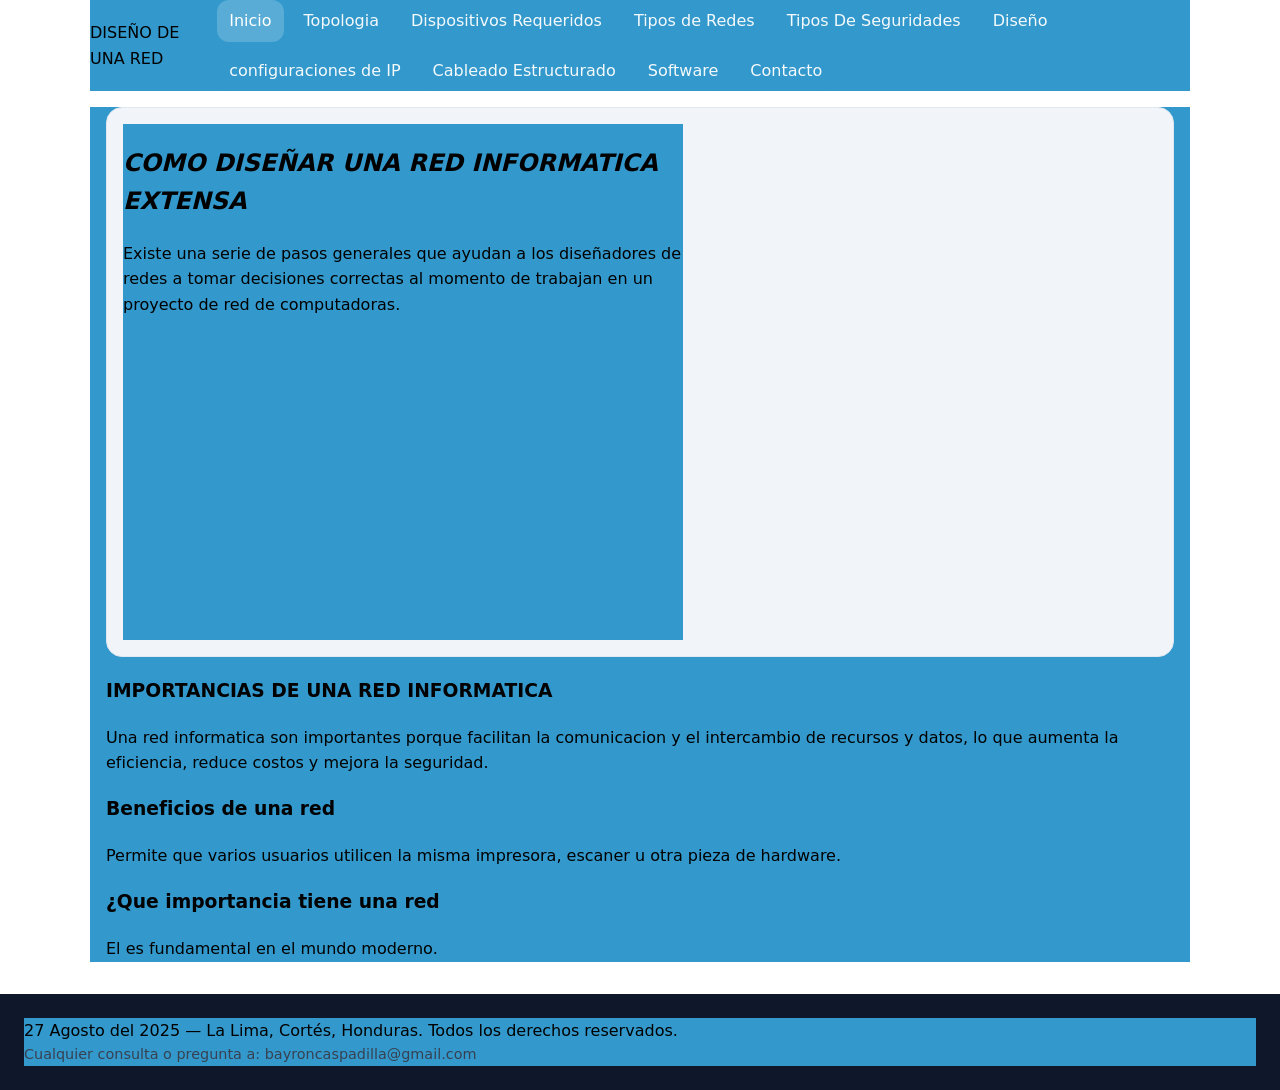
<file: index.html>
<!doctype html>
<html lang="es">
<head>
<meta charset="utf-8"/>
<meta name="viewport" content="width=device-width, initial-scale=1"/>
<title>DISEÑO DE UNA RED</title>
<link rel="stylesheet" href="css/style.css"/>
<script defer src="js/script.js"></script>
</head>
<body>
  <nav>DISEÑO DE UNA RED
    <div class="menu">
      <a href="index.html">Inicio</a>
<a href="tipologia.html">Topologia</a>
<a href="dispositivos.html">Dispositivos Requeridos</a>
<a href="tipos_red.html">Tipos de Redes</a>
<a href="seguridad.html"> Tipos De Seguridades</a>
<a href="diseños.html">Diseño</a>
<a href="ip_config.html">configuraciones de IP</a>
<a href="cableado.html">Cableado Estructurado</a>
<a href="software.html">Software</a>
<a href="contacto.html">Contacto</a>
    </div>
  </nav>
</header>
<main>

<section class="hero">
  <div>
    <h1><em>COMO DISEÑAR UNA RED INFORMATICA EXTENSA</em></h1>
Existe una serie de pasos generales que ayudan a los diseñadores de redes a tomar decisiones correctas al momento de trabajan en un proyecto de red de computadoras.
<br>
<iframe width="560" height="315" src="https://www.youtube.com/embed/d0IC0dKjAaw?si=yEaOA4T06wjELvW-" title="YouTube video player" frameborder="0" allow="accelerometer; autoplay; clipboard-write; encrypted-media; gyroscope; picture-in-picture; web-share" referrerpolicy="strict-origin-when-cross-origin" allowfullscreen></iframe>
  </div>
 
</section>
   
    <h3>IMPORTANCIAS DE UNA RED INFORMATICA</h3>
    <p>Una red informatica son importantes porque facilitan la comunicacion y el intercambio de recursos y datos, lo que aumenta la eficiencia, reduce costos y mejora la seguridad.</p>
 
    <h3>Beneficios de una red</h3>
    <p>Permite que varios usuarios utilicen la misma impresora, escaner u otra pieza de hardware.</p>
 
    <h3>¿Que importancia tiene una red</h3>
    <p>El es fundamental en el mundo moderno.</p>
  </div>
</div>

</main>
<footer>
  <div> 27 Agosto del 2025 — La Lima, Cortés, Honduras. Todos los derechos reservados.</div>
  <div class="small">Cualquier consulta o pregunta a: bayroncaspadilla@gmail.com</div>
</footer>
</body>
</html>
</file>
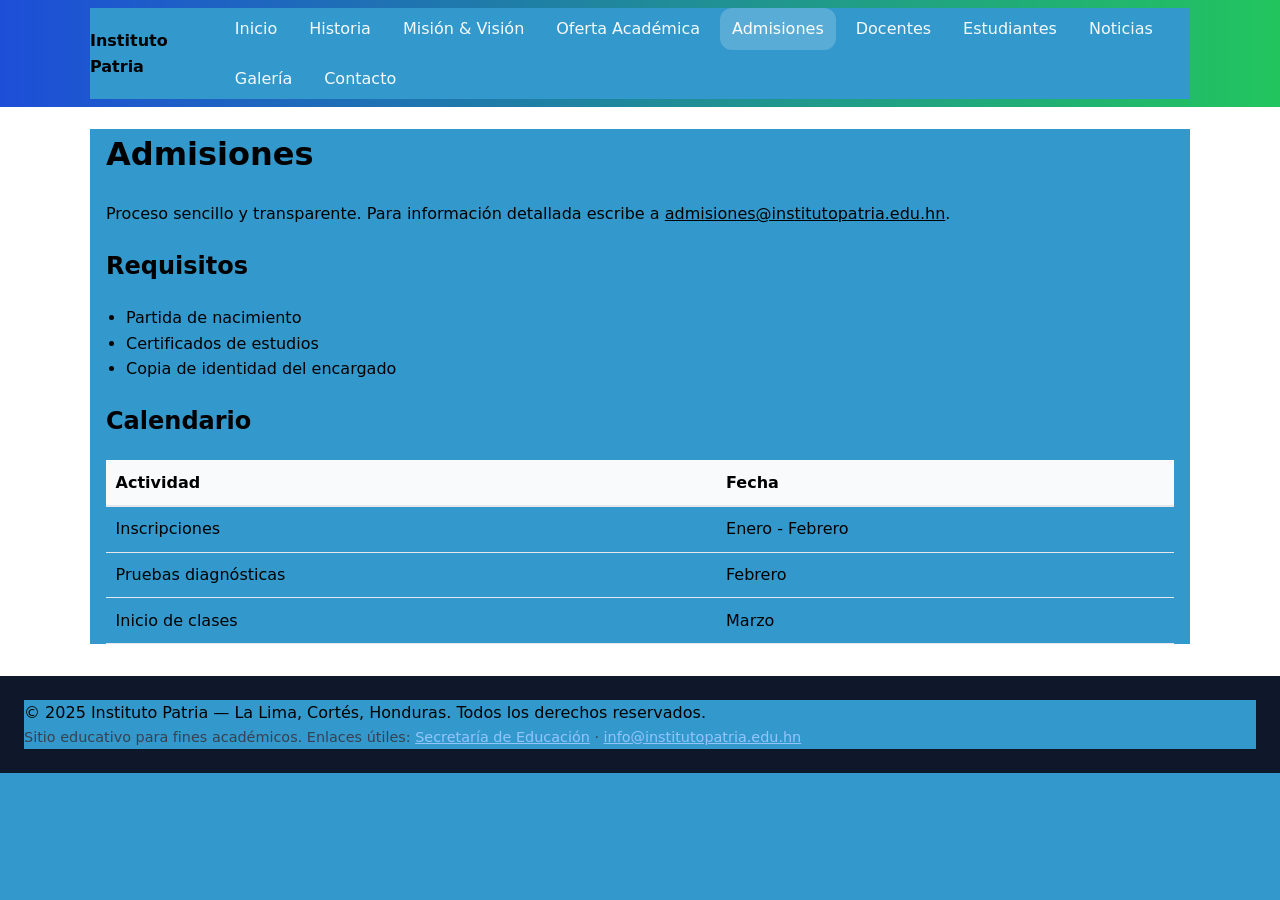
<file: admisiones.html>
<!doctype html>
<html lang="es">
<head>
<meta charset="utf-8"/>
<meta name="viewport" content="width=device-width, initial-scale=1"/>
<title>Admisiones | Instituto Patria - La Lima, Cortés</title>
<link rel="stylesheet" href="css/style.css"/>
<script defer src="js/script.js"></script>
</head>
<body>
<header>
  <nav>
    <a class="logo" href="index.html"><span>Instituto Patria</span>
    </a>
    <div class="menu">
      <a href="index.html">Inicio</a>
<a href="historia.html">Historia</a>
<a href="mision-vision.html">Misión & Visión</a>
<a href="oferta-academica.html">Oferta Académica</a>
<a href="admisiones.html">Admisiones</a>
<a href="docentes.html">Docentes</a>
<a href="estudiantes.html">Estudiantes</a>
<a href="noticias.html">Noticias</a>
<a href="galeria.html">Galería</a>
<a href="contacto.html">Contacto</a>
    </div>
  </nav>
</header>
<main>

<h1>Admisiones</h1>
<p>Proceso sencillo y transparente. Para información detallada escribe a <a href="mailto:admisiones@institutopatria.edu.hn">admisiones@institutopatria.edu.hn</a>.</p>
<h2>Requisitos</h2>
<ul>
  <li>Partida de nacimiento</li>
  <li>Certificados de estudios</li>
  <li>Copia de identidad del encargado</li>
</ul>
<h2>Calendario</h2>
<table>
  <thead><tr><th>Actividad</th><th>Fecha</th></tr></thead>
  <tbody>
    <tr><td>Inscripciones</td><td>Enero - Febrero</td></tr>
    <tr><td>Pruebas diagnósticas</td><td>Febrero</td></tr>
    <tr><td>Inicio de clases</td><td>Marzo</td></tr>
  </tbody>
</table>

</main>
<footer>
  <div>© 2025 Instituto Patria — La Lima, Cortés, Honduras. Todos los derechos reservados.</div>
  <div class="small">Sitio educativo para fines académicos. Enlaces útiles:
    <a href="https://www.se.gob.hn/" target="_blank" rel="noopener">Secretaría de Educación</a> ·
    <a href="mailto:info@institutopatria.edu.hn">info@institutopatria.edu.hn</a>
  </div>
</footer>
</body>
</html>
</file>
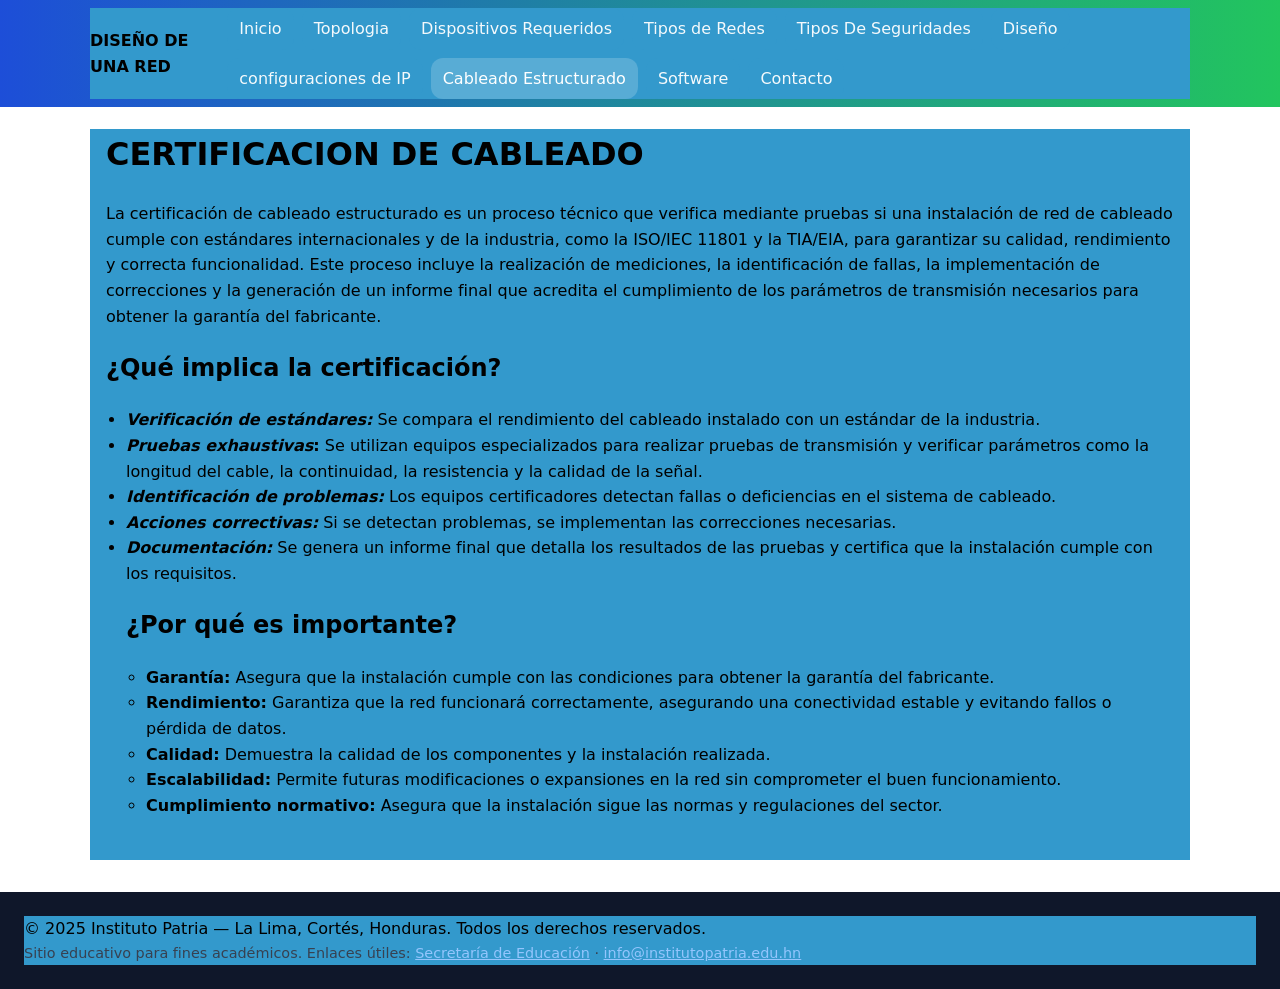
<file: cableado.html>
<!doctype html>
<html lang="es">
<head>
<meta charset="utf-8"/>
<meta name="viewport" content="width=device-width, initial-scale=1"/>
<title>DISEÑO DE UNA RED<</title>
<link rel="stylesheet" href="css/style.css"/>
<script defer src="js/script.js"></script>
</head>
<body>
<header>
  <nav>
    <a class="logo" href="index.html"><span>DISEÑO DE UNA RED</span>
    </a>
    <div class="menu">
      <a href="index.html">Inicio</a>
<a href="tipologia.html">Topologia</a>
<a href="dispositivos.html">Dispositivos Requeridos</a>
<a href="tipos_red.html">Tipos de Redes</a>
<a href="seguridad.html"> Tipos De Seguridades</a>
<a href="diseños.html">Diseño</a>
<a href="ip_config.html">configuraciones de IP</a>
<a href="cableado.html">Cableado Estructurado</a>
<a href="software.html">Software</a>
<a href="contacto.html">Contacto</a>
    </div>
  </nav>
</header>
<main>

<h1>CERTIFICACION DE CABLEADO</h1>
<p><span data-huuid="3592991498067961576">La certificación de cableado estructurado es un proceso técnico que verifica mediante pruebas si una instalación de red de cableado cumple con estándares internacionales y de la industria, como la ISO/IEC 11801 y la TIA/EIA, para garantizar su calidad, rendimiento y correcta funcionalidad. </span><span data-huuid="3592991498067960641">Este proceso incluye la realización de mediciones, la identificación de fallas, la implementación de correcciones y la generación de un informe final que acredita el cumplimiento de los parámetros de transmisión necesarios para obtener la garantía del fabricante.<span jscontroller="JHnpme" data-cid="47118d74-9d30-4c92-bf14-56d8d34e85c5" jsaction="rcuQ6b:npT2md"> </span></span></p>

<h2>¿Qué implica la certificación?</h2>
  <ul>
  <li><strong><em>Verificación de estándares:</em></strong> Se compara el rendimiento del cableado instalado con un estándar de la industria.<span jscontroller="JHnpme" data-cid="9527e6fd-544a-4a15-ba03-10b372252e98" jsaction="rcuQ6b:npT2md"> </span></li>
  <li><strong><em>Pruebas exhaustivas</em>:</strong> Se utilizan equipos especializados para realizar pruebas de transmisión y verificar parámetros como la longitud del cable, la continuidad, la resistencia y la calidad de la señal.<span jscontroller="JHnpme" data-cid="c9b455cf-1d11-4a52-883e-d9257c412b8f" jsaction="rcuQ6b:npT2md"> </span></li>
  <li><strong><em>Identificación de problemas:</em></strong> Los equipos certificadores detectan fallas o deficiencias en el sistema de cableado.<span jscontroller="JHnpme" data-cid="1d8dff16-a249-4eb4-8e76-a1158d9596d3" jsaction="rcuQ6b:npT2md"> </span></li>
  <li><strong><em>Acciones correctivas:</em></strong> Si se detectan problemas, se implementan las correcciones necesarias.<span jscontroller="JHnpme" data-cid="48bc9f66-6f93-4d5d-9031-fc4b5f68849c" jsaction="rcuQ6b:npT2md"> </span></li>
  <li><strong><em>Documentación:</em></strong> Se genera un informe final que detalla los resultados de las pruebas y certifica que la instalación cumple con los requisitos.<span jscontroller="JHnpme" data-cid="f3b9809f-24e4-4389-8dee-0fb29c755fc1" jsaction="rcuQ6b:npT2md"> </span></li>
</article>

  <h2>¿Por qué es importante?</h2>
  <ul jscontroller="M2ABbc" jsaction="jZtoLb:SaHfyb" data-hveid="CEUQAQ" data-ved="2ahUKEwjI5PW607CPAxXVRjABHcUYBc0Qm_YKegQIRRAB">
    <li><span data-huuid="16632785239388491331"><strong>Garantía:</strong> </span><span data-huuid="16632785239388490352">Asegura que la instalación cumple con las condiciones para obtener la garantía del fabricante. </span>
      <div data-cid="552448ed-969f-48f2-b325-375560a68c82" data-uuids="16632785239388491331,16632785239388490352">
        <div jsname="HtgYJd" jsaction="KjsqPd" aria-label="Ver vínculos relacionados" role="button" tabindex="0" data-hveid="CD4QAQ" data-ved="2ahUKEwjI5PW607CPAxXVRjABHcUYBc0Q3fYKegQIPhAB">
          <div>
            <div> </div>
          </div>
        </div>
      </div>
    </li>
    <li><span data-huuid="16632785239388488394"><strong>Rendimiento:</strong> </span><span data-huuid="16632785239388491511">Garantiza que la red funcionará correctamente, asegurando una conectividad estable y evitando fallos o pérdida de datos. </span>
      <div data-cid="6a1e6d72-5694-4eaa-a8ca-486b280cbcd8" data-uuids="16632785239388488394,16632785239388491511">
        <div jsname="HtgYJd" jsaction="KjsqPd" aria-label="Ver vínculos relacionados" role="button" tabindex="0" data-hveid="CD8QAQ" data-ved="2ahUKEwjI5PW607CPAxXVRjABHcUYBc0Q3fYKegQIPxAB">
          <div>
            <div> </div>
          </div>
        </div>
      </div>
    </li>
    <li><span data-huuid="16632785239388489553"><strong>Calidad:</strong> </span><span data-huuid="16632785239388488574">Demuestra la calidad de los componentes y la instalación realizada. </span>
      <div data-cid="b1c7e4a8-9491-4f74-983f-708d4efacfb7" data-uuids="16632785239388489553,16632785239388488574">
        <div jsname="HtgYJd" jsaction="KjsqPd" aria-label="Ver vínculos relacionados" role="button" tabindex="0" data-hveid="CDQQAQ" data-ved="2ahUKEwjI5PW607CPAxXVRjABHcUYBc0Q3fYKegQINBAB">
          <div>
            <div> </div>
          </div>
        </div>
      </div>
    </li>
    <li><span data-huuid="16632785239388490712"><strong>Escalabilidad:</strong> </span><span data-huuid="16632785239388489733">Permite futuras modificaciones o expansiones en la red sin comprometer el buen funcionamiento. </span>
      <div data-cid="daf7a87f-3eb0-4863-9806-cbe3e754e126" data-uuids="16632785239388490712,16632785239388489733">
        <div jsname="HtgYJd" jsaction="KjsqPd" aria-label="Ver vínculos relacionados" role="button" tabindex="0" data-hveid="CEEQAQ" data-ved="2ahUKEwjI5PW607CPAxXVRjABHcUYBc0Q3fYKegQIQRAB">
          <div>
            <div> </div>
          </div>
        </div>
      </div>
    </li>
    <li><span data-huuid="16632785239388487775"><strong>Cumplimiento normativo:</strong> </span><span data-huuid="16632785239388490892">Asegura que la instalación sigue las normas y regulaciones del sector.<span jscontroller="JHnpme" data-cid="386fadd6-70df-4f54-93e5-a697fe124b50" jsaction="rcuQ6b:npT2md"> </span></span></li>
  </ul>
  <p>&nbsp;</p>
</article>

</main>
<footer>
  <div>© 2025 Instituto Patria — La Lima, Cortés, Honduras. Todos los derechos reservados.</div>
  <div class="small">Sitio educativo para fines académicos. Enlaces útiles:
    <a href="https://www.se.gob.hn/" target="_blank" rel="noopener">Secretaría de Educación</a> ·
    <a href="mailto:info@institutopatria.edu.hn">info@institutopatria.edu.hn</a>
  </div>
</footer>
</body>
</html>
</file>
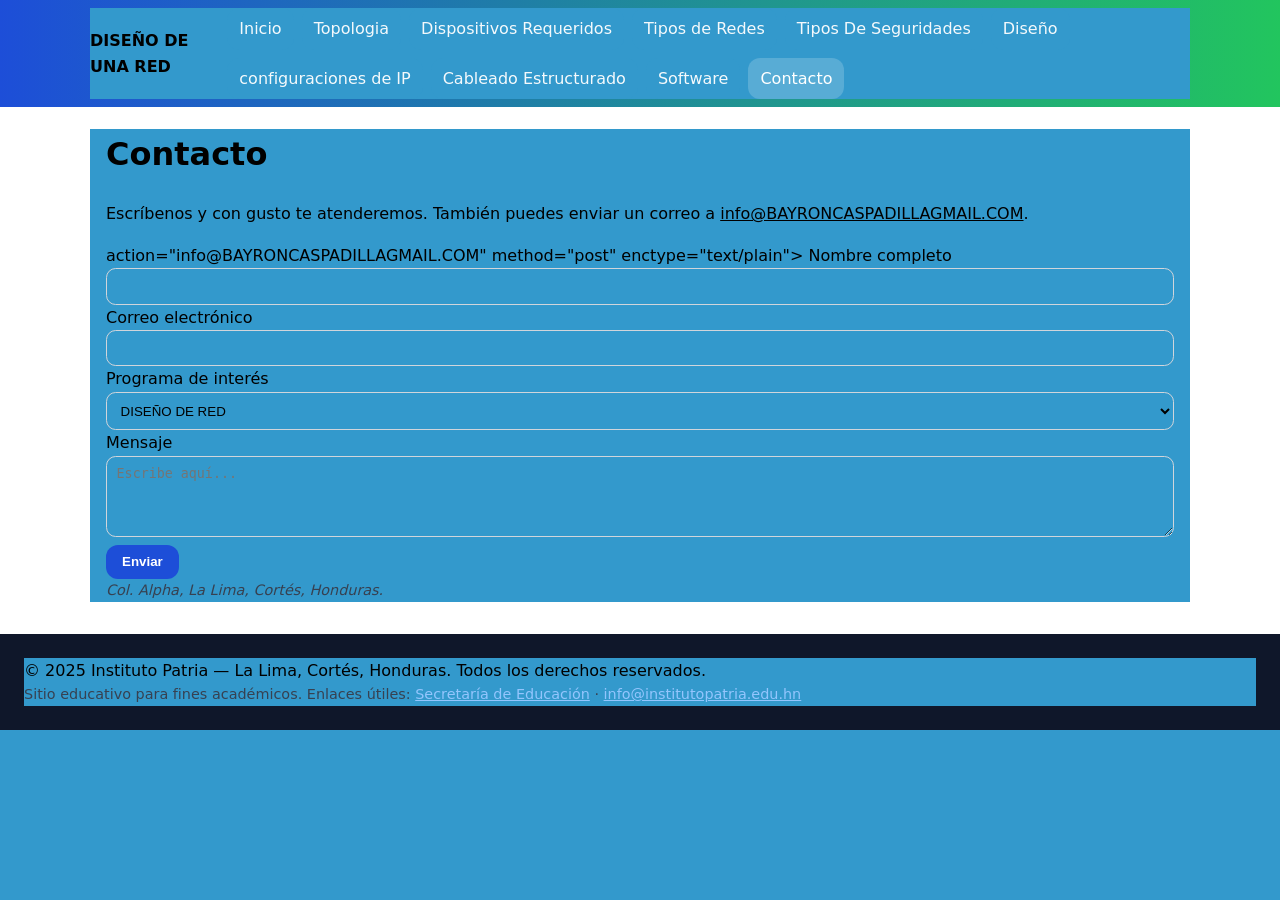
<file: contacto.html>
<!doctype html>
<html lang="es">
<head>
<meta charset="utf-8"/>
<meta name="viewport" content="width=device-width, initial-scale=1"/>
<title>DISEÑO DE UNA RED</title>
<link rel="stylesheet" href="css/style.css"/>
<script defer src="js/script.js"></script>
</head>
<body>
<header>
  <nav>
    <a class="logo" href="index.html"><span>DISEÑO DE UNA RED</span>
    </a>
    <div class="menu">
       <a href="index.html">Inicio</a>
<a href="tipologia.html">Topologia</a>
<a href="dispositivos.html">Dispositivos Requeridos</a>
<a href="tipos_red.html">Tipos de Redes</a>
<a href="seguridad.html"> Tipos De Seguridades</a>
<a href="diseños.html">Diseño</a>
<a href="ip_config.html">configuraciones de IP</a>
<a href="cableado.html">Cableado Estructurado</a>
<a href="software.html">Software</a>
<a href="contacto.html">Contacto</a>
    </div>
  </nav>
</header>
<main>

<h1>Contacto</h1>
<p>Escríbenos y con gusto te atenderemos. También puedes enviar un correo a <a href="mailto:info@BAYRONCASPADILLAGMAIL.COM">info@BAYRONCASPADILLAGMAIL.COM</a>.</p>
 action="info@BAYRONCASPADILLAGMAIL.COM" method="post" enctype="text/plain">
  <label>Nombre completo<br><input name="nombre" required></label>
  <label>Correo electrónico<br><input type="email" name="correo" required></label>
  <label>Programa de interés
    <select name="programa">
      <option>DISEÑO DE RED</option>
      <option>EQUIPOS DE COMPUTO</option>
      <option>PLANOS</option>
    </select>
  </label>
  <label>Mensaje<br><textarea name="mensaje" rows="4" placeholder="Escribe aquí..."></textarea></label>
  <button type="submit">Enviar</button>
</form>
<address class="small">
Col. Alpha, La Lima, Cortés, Honduras.
</address>

</main>
<footer>
  <div>© 2025 Instituto Patria — La Lima, Cortés, Honduras. Todos los derechos reservados.</div>
  <div class="small">Sitio educativo para fines académicos. Enlaces útiles:
    <a href="https://www.se.gob.hn/" target="_blank" rel="noopener">Secretaría de Educación</a> ·
    <a href="mailto:info@institutopatria.edu.hn">info@institutopatria.edu.hn</a>
  </div>
</footer>
</body>
</html>
</file>
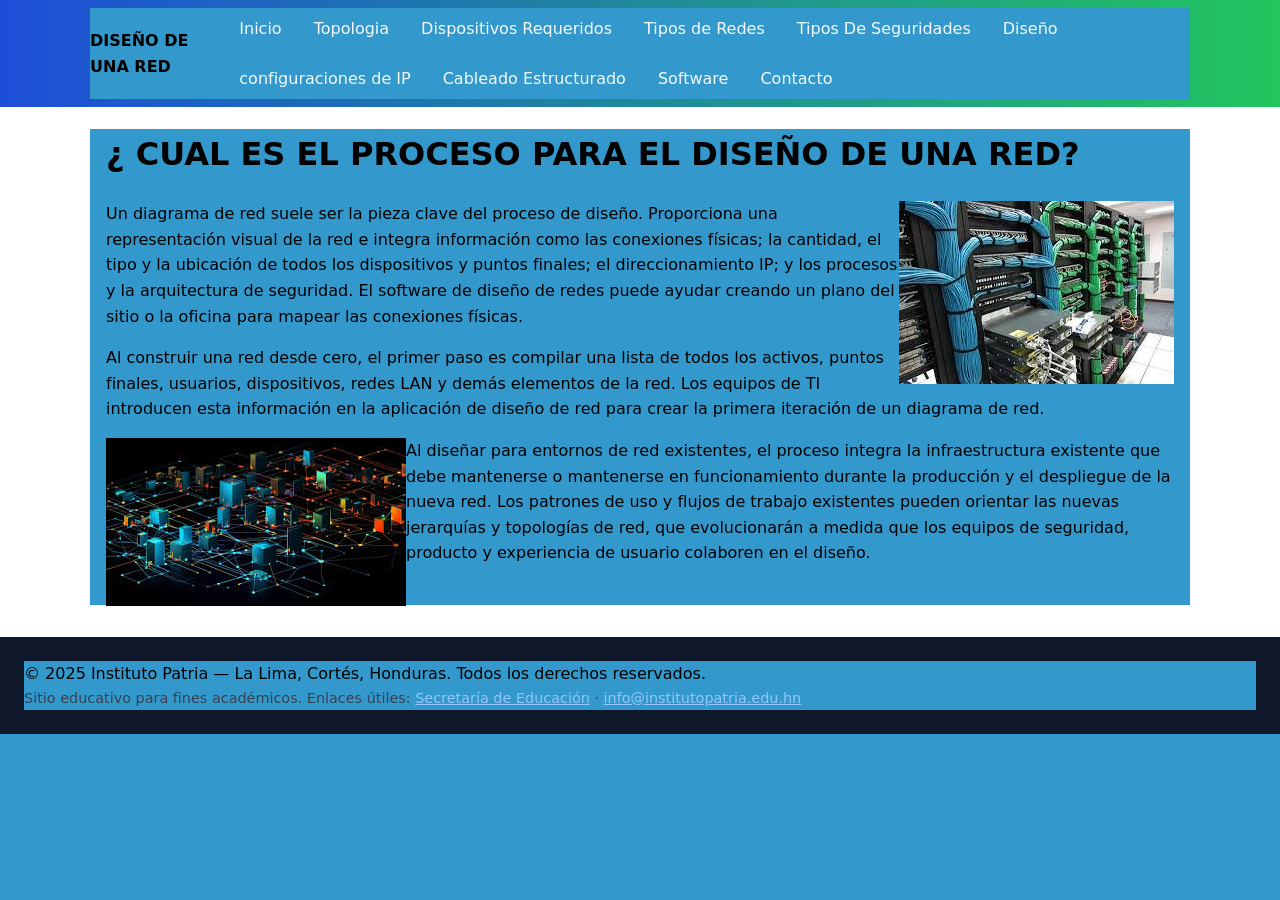
<file: diseños.html>
<!doctype html>
<html lang="es">
<head>
<meta charset="utf-8"/>
<meta name="viewport" content="width=device-width, initial-scale=1"/>
<title>DISEÑO DE UNA RED</title>
<link rel="stylesheet" href="css/style.css"/>
<script defer src="js/script.js"></script>
</head>
<body>
<header>
  <nav>
    <a class="logo" href="index.html"><span>DISEÑO DE UNA RED</span>
    </a>
    <div class="menu">
       <a href="index.html">Inicio</a>
<a href="tipologia.html">Topologia</a>
<a href="dispositivos.html">Dispositivos Requeridos</a>
<a href="tipos_red.html">Tipos de Redes</a>
<a href="seguridad.html"> Tipos De Seguridades</a>
<a href="diseños.html">Diseño</a>
<a href="ip_config.html">configuraciones de IP</a>
<a href="cableado.html">Cableado Estructurado</a>
<a href="software.html">Software</a>
<a href="contacto.html">Contacto</a>
    </div>
  </nav>
</header>
<main>
  <h1>¿ CUAL ES EL PROCESO PARA EL DISEÑO DE UNA RED?</h1>
<p><img src="RED.jpg" width="275" height="183" align="right">Un diagrama de red suele ser la pieza clave del proceso de diseño. Proporciona una representación visual de la red e integra información como las conexiones físicas; la cantidad, el tipo y la ubicación de todos los dispositivos y puntos finales; el direccionamiento IP; y los procesos y la arquitectura de seguridad. El software de diseño de redes puede ayudar creando un plano del sitio o la oficina para mapear las conexiones físicas.</p>
<p>Al construir una red desde cero, el primer paso es compilar una lista de todos los activos, puntos finales, usuarios, dispositivos, redes LAN y demás elementos de la red. Los equipos de TI introducen esta información en la aplicación de diseño de red para crear la primera iteración de un diagrama de red.</p>
<p><img src="RED2.jpg" width="300" height="168" align="left">Al diseñar para entornos de red existentes, el proceso integra la infraestructura existente que debe mantenerse o mantenerse en funcionamiento durante la producción y el despliegue de la nueva red. Los patrones de uso y flujos de trabajo existentes pueden orientar las nuevas jerarquías y topologías de red, que evolucionarán a medida que los equipos de seguridad, producto y experiencia de usuario colaboren en el diseño.</p>
<p class="small">&nbsp;</p>

</main>
<footer>
  <div>© 2025 Instituto Patria — La Lima, Cortés, Honduras. Todos los derechos reservados.</div>
  <div class="small">Sitio educativo para fines académicos. Enlaces útiles:
    <a href="https://www.se.gob.hn/" target="_blank" rel="noopener">Secretaría de Educación</a> ·
    <a href="mailto:info@institutopatria.edu.hn">info@institutopatria.edu.hn</a>
  </div>
</footer>
</body>
</html>
</file>
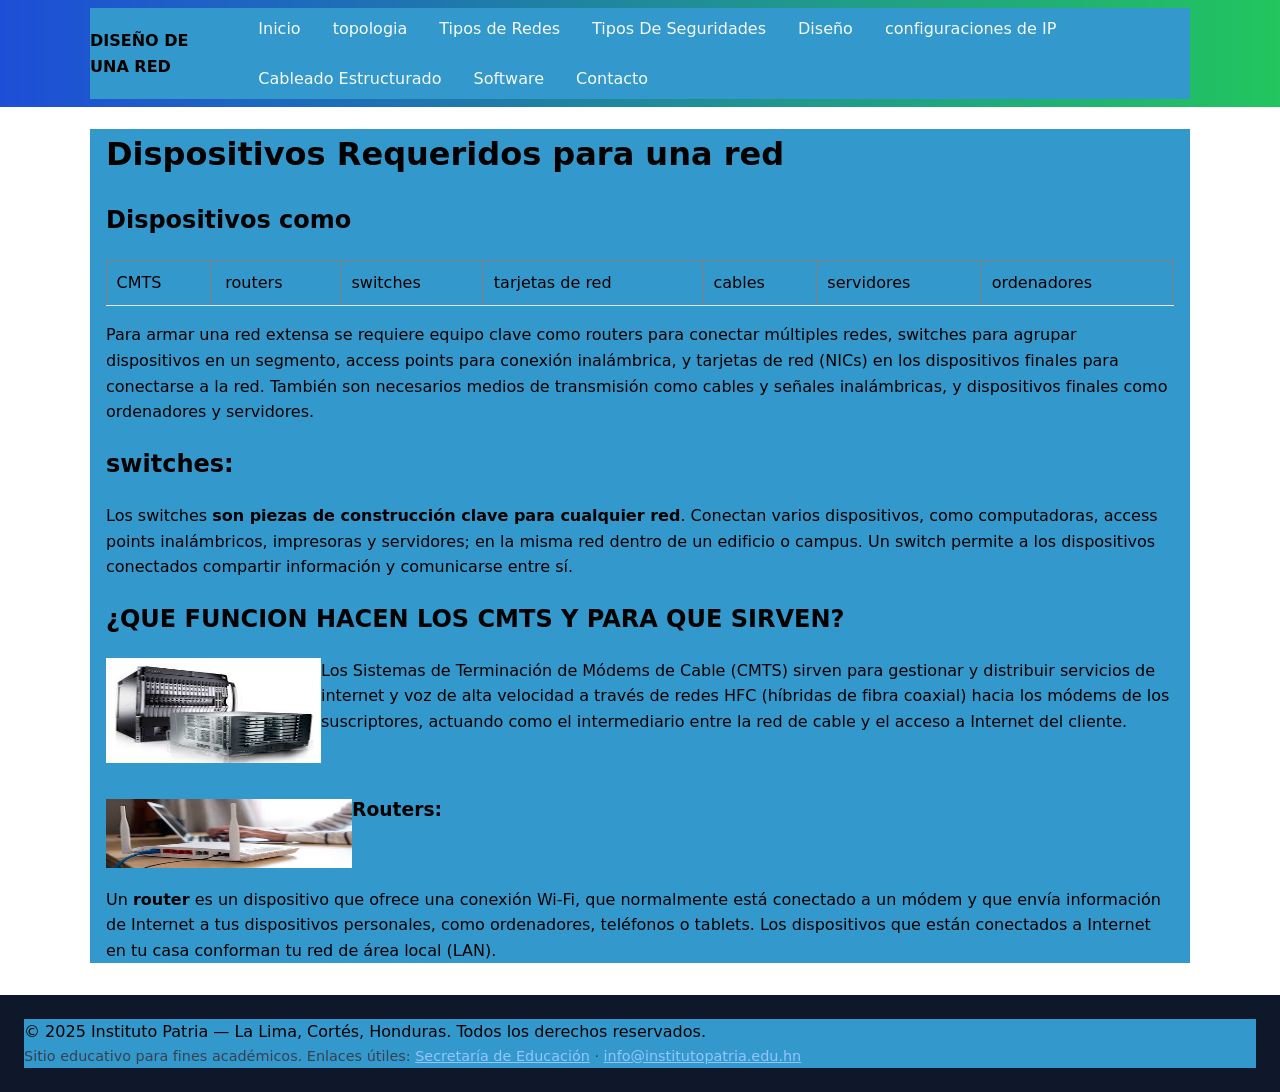
<file: dispositivos.html>
<!doctype html>
<html lang="es">
<head>
<meta charset="utf-8"/>
<meta name="viewport" content="width=device-width, initial-scale=1"/>
<title>DISEÑAR  RED INFORMATICA</title>
<link rel="stylesheet" href="css/style.css"/>
<script defer src="js/script.js"></script>
</head>
<body>
<header>
  <nav>
    <a class="logo" href="index.html"><span>DISEÑO DE UNA RED</span>
    </a>
    <div class="menu">
      <a href="index.html">Inicio</a>
<a href="tipologia.html">topologia</a>
<a href="tipos_red.html">Tipos de Redes</a>
<a href="seguridad.html">Tipos De Seguridades</a>
<a href="diseños.html">Diseño</a>
<a href="ip_config.htm">configuraciones de IP</a>
<a href="cableado.html">Cableado Estructurado</a>
<a href="software.html">Software</a>
<a href="contacto.html">Contacto</a>
    </div>
  </nav>
</header>
<main>

<h1>Dispositivos Requeridos para una red</h1>

  <h2>Dispositivos como  </h2>
  <table width="200" border="1">
    <tr>
      <td>CMTS</td>
      <td> routers</td>
      <td>switches</td>
      <td> tarjetas de red</td>
      <td>cables</td>
      <td>servidores</td>
      <td>ordenadores</td>
    </tr>
  </table>
  <p><span data-huuid="313753012896616680">Para armar una red extensa se requiere equipo clave como routers para conectar múltiples redes, switches para agrupar dispositivos en un segmento, access points para conexión inalámbrica, y tarjetas de red (NICs) en los dispositivos finales para conectarse a la red. </span><span data-huuid="313753012896618161">También son necesarios medios de transmisión como cables y señales inalámbricas, y dispositivos finales como ordenadores y servidores.<span jscontroller="JHnpme" data-cid="aaac9b9c-e83c-4a1f-b9ff-0e0934f89b94" jsaction="rcuQ6b:npT2md"> </span></span></p>


  <h2> switches: </h2>
  <p>Los switches <strong>son piezas de construcción clave para cualquier red</strong>. Conectan varios dispositivos, como computadoras, access points inalámbricos, impresoras y servidores; en la misma red dentro de un edificio o campus. Un switch permite a los dispositivos conectados compartir información y comunicarse entre sí.</p>


  <h2>¿QUE FUNCION HACEN LOS CMTS Y PARA QUE SIRVEN?</h2>
  <p><img src="CMTS.jpg" width="215" height="105" align="left">Los Sistemas de Terminación de Módems de Cable (CMTS) sirven para gestionar y distribuir servicios de internet y voz de alta velocidad a través de redes HFC (híbridas de fibra coaxial) hacia los módems de los suscriptores, actuando como el intermediario entre la red de cable y el acceso a Internet del cliente.<span jscontroller="JHnpme" data-cid="aca2b2fc-faf8-4dcd-86f8-811fa74878f7" jsaction="rcuQ6b:npT2md"> </span></p>
  <br>
  <h3><img src="Router.jpg" width="246" height="69" align="texttop">Routers: </h3>
  <p>Un <strong>router</strong> es un dispositivo que ofrece una conexión Wi‑Fi, que normalmente está conectado a un módem y que envía información de Internet a tus dispositivos personales, como ordenadores, teléfonos o tablets. Los dispositivos que están conectados a Internet en tu casa conforman tu red de área local (LAN).</p>
</div></main>
<footer>
  <div>© 2025 Instituto Patria — La Lima, Cortés, Honduras. Todos los derechos reservados.</div>
  <div class="small">Sitio educativo para fines académicos. Enlaces útiles:
    <a href="https://www.se.gob.hn/" target="_blank" rel="noopener">Secretaría de Educación</a> ·
    <a href="mailto:info@institutopatria.edu.hn">info@institutopatria.edu.hn</a>
  </div>
</footer>
</body>
</html>
</file>
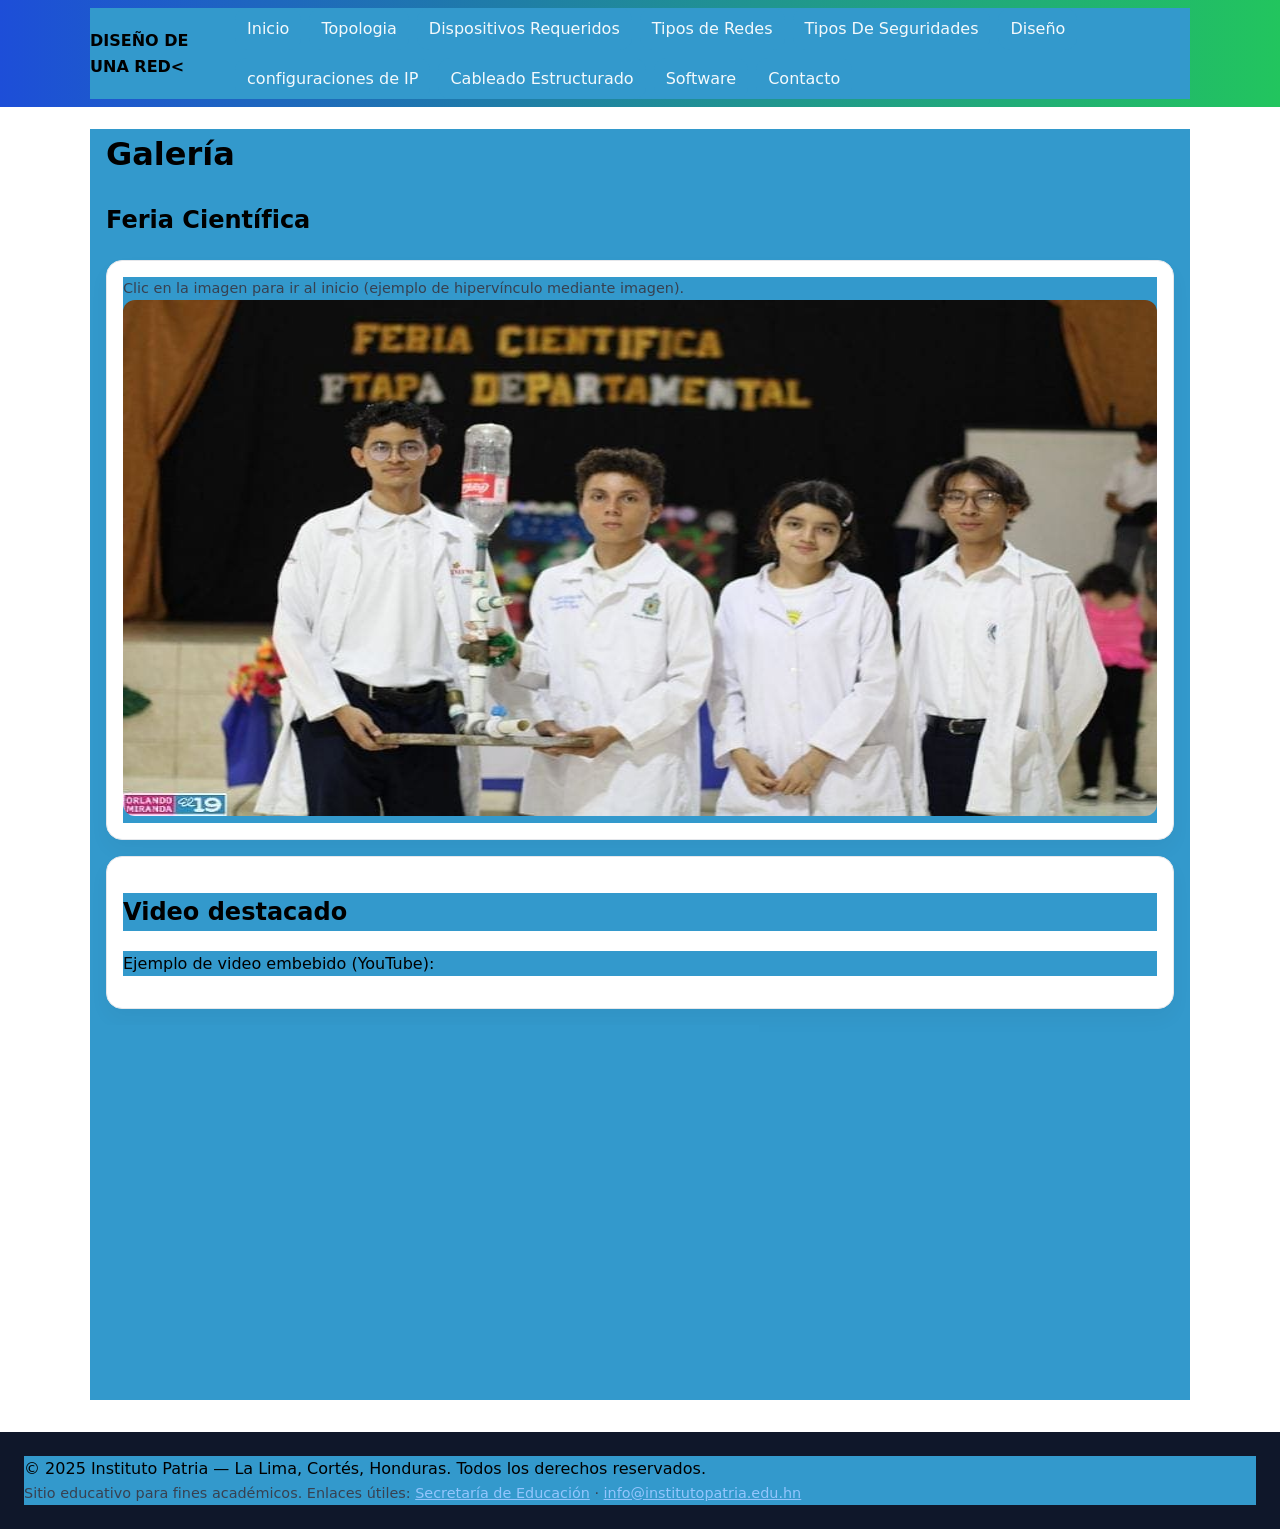
<file: galeria.html>
<!doctype html>
<html lang="es">
<head>
<meta charset="utf-8"/>
<meta name="viewport" content="width=device-width, initial-scale=1"/>
<title>DISEÑO DE UNA RED<</title>
<link rel="stylesheet" href="css/style.css"/>
<script defer src="js/script.js"></script>
</head>
<body>
<header>
  <nav>
    <a class="logo" href="index.html"><span>DISEÑO DE UNA RED<</span>
    </a>
    <div class="menu">
      <a href="index.html">Inicio</a>
<a href="tipologia.html">Topologia</a>
<a href="dispositivos.html">Dispositivos Requeridos</a>
<a href="tipos_red.html">Tipos de Redes</a>
<a href="seguridad.html"> Tipos De Seguridades</a>
<a href="diseños.html">Diseño</a>
<a href="ip_config.html">configuraciones de IP</a>
<a href="cableado.html">Cableado Estructurado</a>
<a href="software.html">Software</a>
<a href="contacto.html">Contacto</a>
    </div>
  </nav>
</header>
<main>

<h1>Galería</h1>
<section id="feria" class="anchor">
  <h2>Feria Científica</h2>
  <figure class="card">
    <a href="index.html"></a>
    <figcaption class="small">Clic en la imagen para ir al inicio (ejemplo de hipervínculo mediante imagen).<img src="assets/img/398305.jpeg" width="825" height="516" alt=""></figcaption>
  </figure>
</section>

<div class="card">
  <h2>Video destacado</h2>
  <p>Ejemplo de video embebido (YouTube):</p>
</div><iframe width="653" height="367" src="https://www.youtube.com/embed/aMGwa7iIuNc" title="ESTUDIANTES DEL INST  PATRIA DE LA LIMA CELEBRAN SU DÍA" frameborder="0" allow="accelerometer; autoplay; clipboard-write; encrypted-media; gyroscope; picture-in-picture; web-share" referrerpolicy="strict-origin-when-cross-origin" allowfullscreen></iframe>


</div>

</main>
<footer>
  <div>© 2025 Instituto Patria — La Lima, Cortés, Honduras. Todos los derechos reservados.</div>
  <div class="small">Sitio educativo para fines académicos. Enlaces útiles:
    <a href="https://www.se.gob.hn/" target="_blank" rel="noopener">Secretaría de Educación</a> ·
    <a href="mailto:info@institutopatria.edu.hn">info@institutopatria.edu.hn</a>
  </div>
</footer>
</body>
</html>
</file>
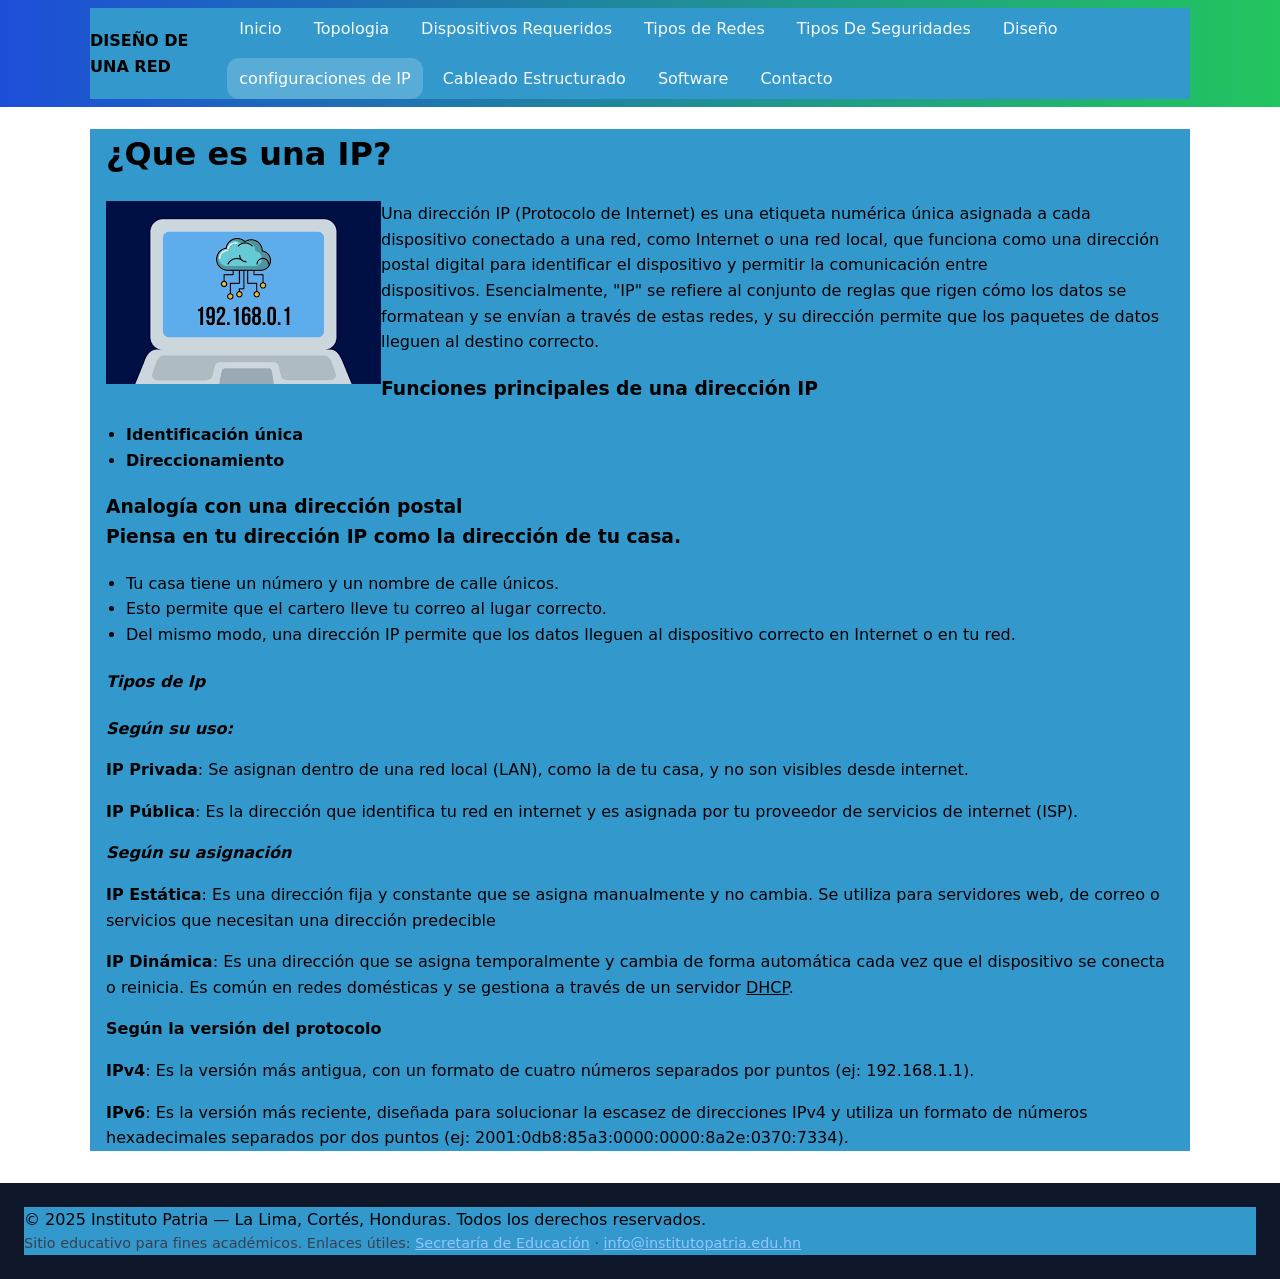
<file: ip_config.html>
<!doctype html>
<html lang="es">
<head>
<meta charset="utf-8"/>
<meta name="viewport" content="width=device-width, initial-scale=1"/>
<title>DISEÑO DE UNA RED</title>
<link rel="stylesheet" href="css/style.css"/>
<script defer src="js/script.js"></script>
</head>
<body>
<header>
  <nav>
    <a class="logo" href="index.html"><span>DISEÑO DE UNA RED</span>
    </a>
    <div class="menu">
      <a href="index.html">Inicio</a>
<a href="tipologia.html">Topologia</a>
<a href="dispositivos.html">Dispositivos Requeridos</a>
<a href="tipos_red.html">Tipos de Redes</a>
<a href="seguridad.html"> Tipos De Seguridades</a>
<a href="diseños.html">Diseño</a>
<a href="ip_config.html">configuraciones de IP</a>
<a href="cableado.html">Cableado Estructurado</a>
<a href="software.html">Software</a>
<a href="contacto.html">Contacto</a>
    </div>
  </nav>
</header>
<main>

<h1>¿Que es una  IP?</h1>
<p><span data-huuid="767981721771816631"><img src="ip.png" width="275" height="183" align="left">Una dirección IP (Protocolo de Internet) es una etiqueta numérica única asignada a cada dispositivo conectado a una red, como Internet o una red local, que funciona como una dirección postal digital para identificar el dispositivo y permitir la comunicación entre dispositivos. </span><span data-huuid="767981721771817626">Esencialmente, "IP" se refiere al conjunto de reglas que rigen cómo los datos se formatean y se envían a través de estas redes, y su dirección permite que los paquetes de datos lleguen al destino correcto.<span jscontroller="JHnpme" data-cid="f7d93b47-a4c8-417e-906b-4a216a8400ee" jsaction="rcuQ6b:npT2md"> </span></span></p>

  
    <h3>Funciones principales de una dirección IP</h3>
    <ul>
      <li><strong>Identificación única</strong></li>
      <li><strong>Direccionamiento</strong></li>
    </ul>
  </div>
 
    <h3><span data-huuid="767981721771816283">Analogía con una dirección postal </span><br>
    <span data-huuid="767981721771818273">Piensa en tu dirección IP como la dirección de tu casa.<span jscontroller="JHnpme" data-cid="e33a6bcd-b0d4-4111-9f41-15aa6e1346bc" jsaction="rcuQ6b:npT2md"> </span></span></h3>
    <ul>
      <div id="1KOxaJ2_ApiJwbkP56nOsAo__87">
        <li><span data-huuid="767981721771817162">Tu casa tiene un número y un nombre de calle únicos.<span jscontroller="JHnpme" data-cid="7eec24c2-282c-4485-94c4-a96ba58bca66" jsaction="rcuQ6b:npT2md"> </span></span></li>
      </div>
      <div id="1KOxaJ2_ApiJwbkP56nOsAo__93">
        <li><span data-huuid="767981721771815056">Esto permite que el cartero lleve tu correo al lugar correcto.<span jscontroller="JHnpme" data-cid="b9cefc25-ca94-4e12-b4cc-51ce95b2c780" jsaction="rcuQ6b:npT2md"> </span></span></li>
      </div>
      <div id="1KOxaJ2_ApiJwbkP56nOsAo__96">
        <li><span data-huuid="767981721771817046">Del mismo modo, una dirección IP permite que los datos lleguen al dispositivo correcto en Internet o en tu red.<span jscontroller="JHnpme" data-cid="2c15a5a8-a40f-48a8-8d74-36a9887119ba" jsaction="rcuQ6b:npT2md"> </span></span></li>
      </div>
    </ul>
    <h4><em>Tipos de Ip </em></h4>
    <p><strong><em>Según su uso:</em></strong></p>
    <p><strong>IP Privada</strong>: Se asignan dentro de una red local (LAN), como la de tu casa, y no son visibles desde internet.<span jscontroller="JHnpme" data-cid="435285a5-a4be-4080-9154-2c19a68a1531" jsaction="rcuQ6b:npT2md"> </span></p>
    <p><strong>IP Pública</strong>: Es la dirección que identifica tu red en internet y es asignada por tu proveedor de servicios de internet (ISP).<span jscontroller="JHnpme" data-cid="e69e1d9f-da61-4cf6-9a09-c4f98399987f" jsaction="rcuQ6b:npT2md"> </span></p>
    <p><strong><em>Según su asignación </em></strong></p>
    <p><strong>IP Estática</strong>: <span data-huuid="14039327640508822363">Es una dirección fija y constante que se asigna manualmente y no cambia. </span><span data-huuid="14039327640508821504">Se utiliza para servidores web, de correo o servicios que necesitan una dirección predecible</span></p>
    <p><strong>IP Dinámica</strong>: <span data-huuid="14039327640508823023">Es una dirección que se asigna temporalmente y cambia de forma automática cada vez que el dispositivo se conecta o reinicia. </span><span data-huuid="14039327640508822164">Es común en redes domésticas y se gestiona a través de un servidor <a jsname="TGaAqd" href="https://www.google.com/search?sa=X&sca_esv=2fee5486871b890d&biw=1322&bih=613&q=DHCP&ved=2ahUKEwiy0NCmjLCPAxXtRzABHcXlH7QQxccNegUIogEQAQ&mstk=AUtExfBCH8Mb462q183mh_0-gi6EsxUV9luSCW8irwWDJ2dnJ47yvVcEPAdV2eXq_wUhuUO5gMkfBxdKFCg70akczjup99x-4LrMGjuK6UDvDjB0MzeGF1w6S7OQuTUdHEOhE_M&csui=3" target="_blank" data-hveid="CKIBEAE">DHCP</a>.<span jscontroller="JHnpme" data-cid="e132bb1f-8d5f-484a-94b3-fc9bd657fe28" jsaction="rcuQ6b:npT2md"> </span></span></p>
    <p><strong>Según la versión del protocolo</strong></p>
    <p><strong>IPv4</strong>: Es la versión más antigua, con un formato de cuatro números separados por puntos (ej: 192.168.1.1).<span jscontroller="JHnpme" data-cid="0b10d974-19f4-49ae-8ad3-9f1e294cc487" jsaction="rcuQ6b:npT2md"> </span></p>
    <p><strong>IPv6</strong>: Es la versión más reciente, diseñada para solucionar la escasez de direcciones IPv4 y utiliza un formato de números hexadecimales separados por dos puntos (ej: 2001:0db8:85a3:0000:0000:8a2e:0370:7334).<span jscontroller="JHnpme" data-cid="be023b0a-206a-4856-9e7f-259e9b76650f" jsaction="rcuQ6b:npT2md"> </span></p>
</main>
<footer>
  <div>© 2025 Instituto Patria — La Lima, Cortés, Honduras. Todos los derechos reservados.</div>
  <div class="small">Sitio educativo para fines académicos. Enlaces útiles:
    <a href="https://www.se.gob.hn/" target="_blank" rel="noopener">Secretaría de Educación</a> ·
    <a href="mailto:info@institutopatria.edu.hn">info@institutopatria.edu.hn</a>
  </div>
</footer>
</body>
</html>
</file>
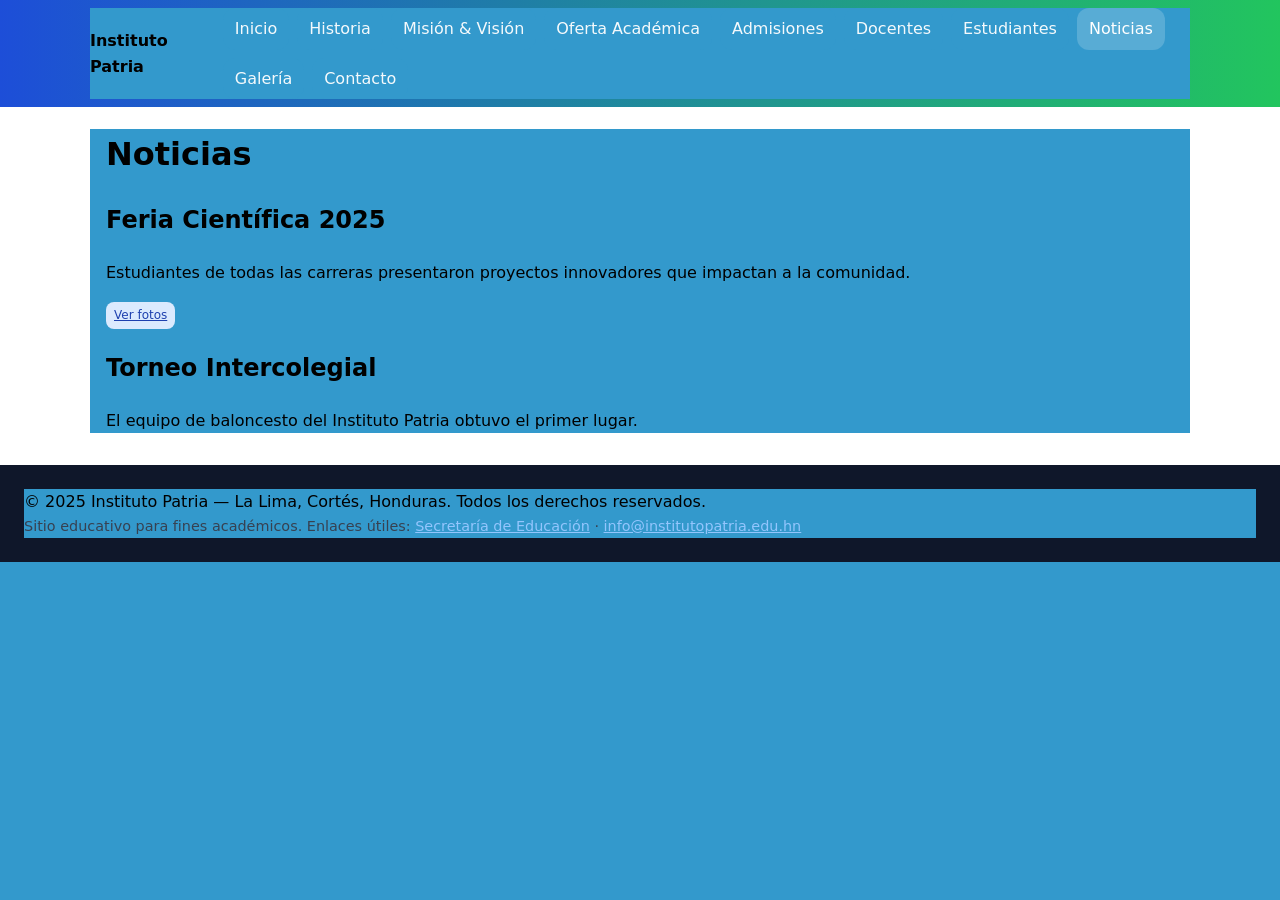
<file: noticias.html>
<!doctype html>
<html lang="es">
<head>
<meta charset="utf-8"/>
<meta name="viewport" content="width=device-width, initial-scale=1"/>
<title>Noticias | Instituto Patria - La Lima, Cortés</title>
<link rel="stylesheet" href="css/style.css"/>
<script defer src="js/script.js"></script>
</head>
<body>
<header>
  <nav>
    <a class="logo" href="index.html"><span>Instituto Patria</span>
    </a>
    <div class="menu">
      <a href="index.html">Inicio</a>
<a href="historia.html">Historia</a>
<a href="mision-vision.html">Misión & Visión</a>
<a href="oferta-academica.html">Oferta Académica</a>
<a href="admisiones.html">Admisiones</a>
<a href="docentes.html">Docentes</a>
<a href="estudiantes.html">Estudiantes</a>
<a href="noticias.html">Noticias</a>
<a href="galeria.html">Galería</a>
<a href="contacto.html">Contacto</a>
    </div>
  </nav>
</header>
<main>

<h1>Noticias</h1>

  <h2>Feria Científica 2025</h2>
  <p>Estudiantes de todas las carreras presentaron proyectos innovadores que impactan a la comunidad.</p>
  <a href="galeria.html#feria" class="badge">Ver fotos</a>
</article>

  <h2>Torneo Intercolegial</h2>
  <p>El equipo de baloncesto del Instituto Patria obtuvo el primer lugar.</p>
</article>

</main>
<footer>
  <div>© 2025 Instituto Patria — La Lima, Cortés, Honduras. Todos los derechos reservados.</div>
  <div class="small">Sitio educativo para fines académicos. Enlaces útiles:
    <a href="https://www.se.gob.hn/" target="_blank" rel="noopener">Secretaría de Educación</a> ·
    <a href="mailto:info@institutopatria.edu.hn">info@institutopatria.edu.hn</a>
  </div>
</footer>
</body>
</html>
</file>
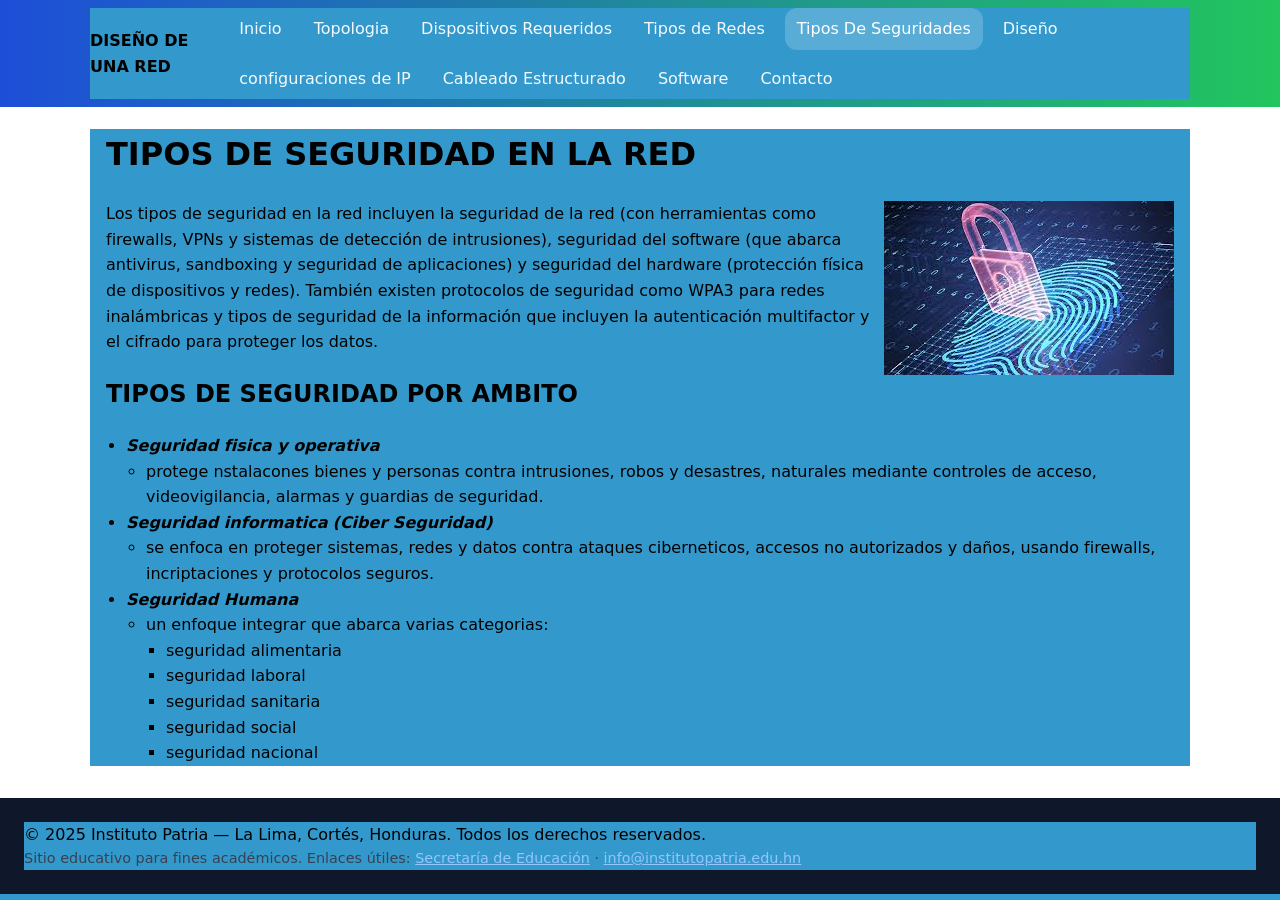
<file: seguridad.html>
<!doctype html>
<html lang="es">
<head>
<meta charset="utf-8"/>
<meta name="viewport" content="width=device-width, initial-scale=1"/>
<title>DISEÑO DE UNA RE</title>
<link rel="stylesheet" href="css/style.css"/>
<script defer src="js/script.js"></script>
</head>
<body>
<header>
  <nav>
    <a class="logo" href="index.html"><span>DISEÑO DE UNA RED</span>
    </a>
    <div class="menu">
       <a href="index.html">Inicio</a>
<a href="tipologia.html">Topologia</a>
<a href="dispositivos.html">Dispositivos Requeridos</a>
<a href="tipos_red.html">Tipos de Redes</a>
<a href="seguridad.html"> Tipos De Seguridades</a>
<a href="diseños.html">Diseño</a>
<a href="ip_config.html">configuraciones de IP</a>
<a href="cableado.html">Cableado Estructurado</a>
<a href="software.html">Software</a>
<a href="contacto.html">Contacto</a>
    </div>
  </nav>
</header>
<main>

<h1>TIPOS DE SEGURIDAD EN LA RED</h1>
<p><span data-huuid="8316779515983083691"><img src="SEGURIDAD.jpg" width="290" height="174" align="right">Los tipos de seguridad en la red incluyen la seguridad de la red (con herramientas como firewalls, VPNs y sistemas de detección de intrusiones), seguridad del software (que abarca antivirus, sandboxing y seguridad de aplicaciones) y seguridad del hardware (protección física de dispositivos y redes). </span><span data-huuid="8316779515983081518">También existen protocolos de seguridad como WPA3 para redes inalámbricas y tipos de seguridad de la información que incluyen la autenticación multifactor y el cifrado para proteger los datos.<span jscontroller="JHnpme" data-cid="1ea03c05-8d23-4e6d-a946-d85ed7eddc1e" jsaction="rcuQ6b:npT2md"> </span></span></p>


 
</nav>
<h2>TIPOS DE SEGURIDAD POR AMBITO  </h2>
<ul>
    <li><em><strong>Seguridad fisica y operativa</strong></em>
<ul>
        <li>protege nstalacones bienes y personas contra intrusiones, robos y desastres, naturales mediante controles de acceso, videovigilancia, alarmas y guardias de seguridad.</li>
      </ul>
    </li>
    <li><em><strong>Seguridad informatica</strong></em>
      <strong><em>(Ciber Seguridad) </em></strong>
<ul>
        <li>se enfoca en proteger sistemas, redes y datos contra ataques ciberneticos, accesos no autorizados y daños, usando firewalls, incriptaciones y protocolos seguros.</li>
      </ul>
    </li>
    <li><strong><em>Seguridad Humana</em></strong>
      <ul>
        <li>un enfoque integrar que abarca varias categorias:
          <ul>
            <li>seguridad alimentaria</li>
            <li>seguridad laboral</li>
            <li>seguridad sanitaria</li>
            <li>seguridad social</li>
            <li>seguridad nacional</li>
          </ul>
        </li>
      </ul>
    </li>
</ul>
</main>
<footer>
  <div>© 2025 Instituto Patria — La Lima, Cortés, Honduras. Todos los derechos reservados.</div>
  <div class="small">Sitio educativo para fines académicos. Enlaces útiles:
    <a href="https://www.se.gob.hn/" target="_blank" rel="noopener">Secretaría de Educación</a> ·
    <a href="mailto:info@institutopatria.edu.hn">info@institutopatria.edu.hn</a>
  </div>
</footer>
</body>
</html>
</file>
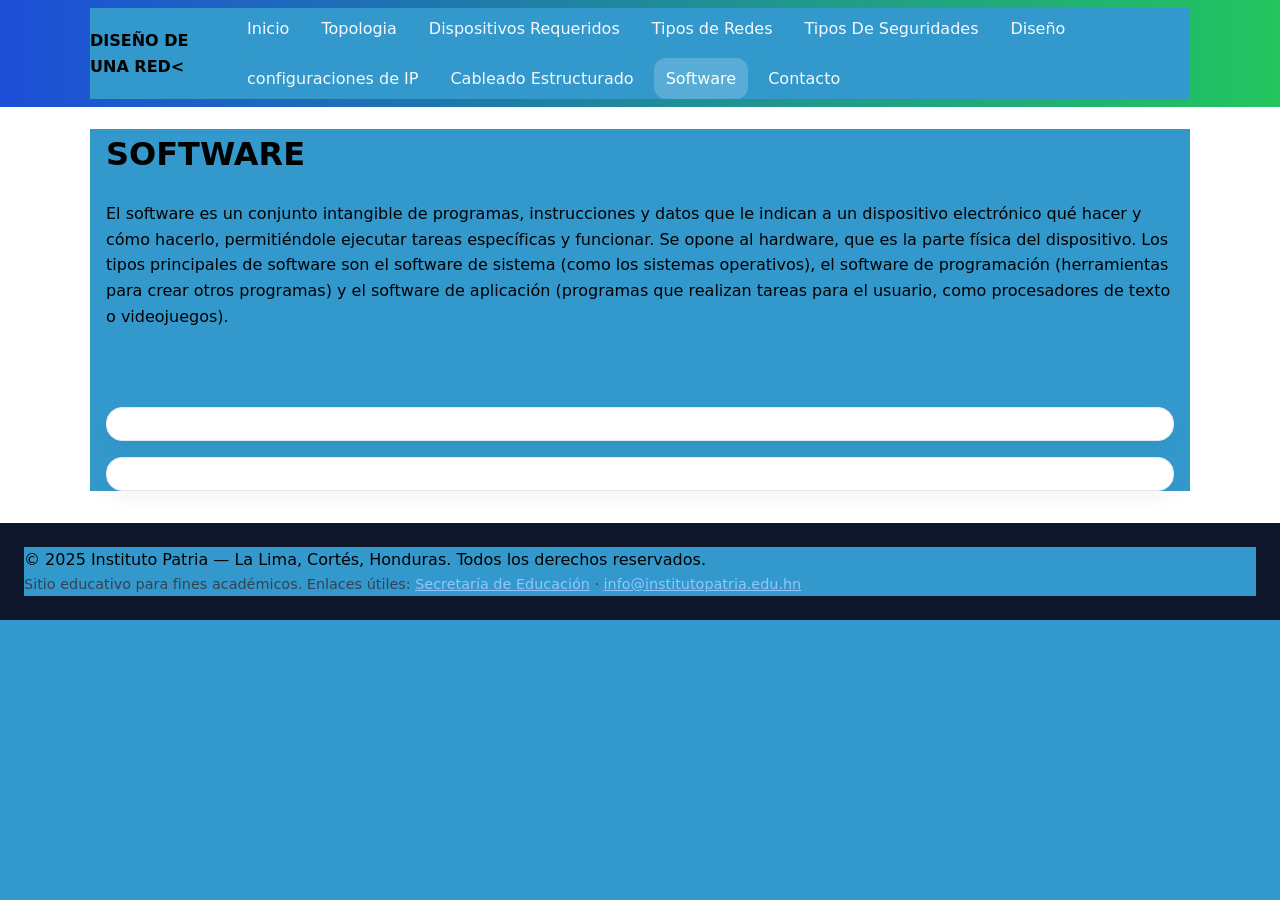
<file: software.html>
<!doctype html>
<html lang="es">
<head>
<meta charset="utf-8"/>
<meta name="viewport" content="width=device-width, initial-scale=1"/>
<title>DISEÑO DE UNA RED<</title>
<link rel="stylesheet" href="css/style.css"/>
<script defer src="js/script.js"></script>
</head>
<body>
<header>
  <nav>
    <a class="logo" href="index.html"><span>DISEÑO DE UNA RED<</span>
    </a>
    <div class="menu">
      <a href="index.html">Inicio</a>
<a href="tipologia.html">Topologia</a>
<a href="dispositivos.html">Dispositivos Requeridos</a>
<a href="tipos_red.html">Tipos de Redes</a>
<a href="seguridad.html"> Tipos De Seguridades</a>
<a href="diseños.html">Diseño</a>
<a href="ip_config.html">configuraciones de IP</a>
<a href="cableado.html">Cableado Estructurado</a>
<a href="software.html">Software</a>
<a href="contacto.html">Contacto</a>
    </div>
  </nav>
</header>
<main>

<h1>SOFTWARE</h1>
<p><span data-huuid="9174431451855725599">El software es un conjunto intangible de programas, instrucciones y datos que le indican a un dispositivo electrónico qué hacer y cómo hacerlo, permitiéndole ejecutar tareas específicas y funcionar. </span><span data-huuid="9174431451855726322">Se opone al hardware, que es la parte física del dispositivo. </span><span data-huuid="9174431451855727045">Los tipos principales de software son el software de sistema (como los sistemas operativos), el software de programación (herramientas para crear otros programas) y el software de aplicación (programas que realizan tareas para el usuario, como procesadores de texto o videojuegos).<span jscontroller="JHnpme" data-cid="b8ab8d82-d71b-443b-bff5-133eef0b353f" jsaction="rcuQ6b:npT2md"> </span></span></p>
<section id="feria" class="anchor">
  <h2>&nbsp; </h2>
  <figure class="card">
    <a href="index.html"></a>
    <figcaption class="small"></figcaption>
  </figure>
</section>

<div class="card"></div>
</div>

</main>
<footer>
  <div>© 2025 Instituto Patria — La Lima, Cortés, Honduras. Todos los derechos reservados.</div>
  <div class="small">Sitio educativo para fines académicos. Enlaces útiles:
    <a href="https://www.se.gob.hn/" target="_blank" rel="noopener">Secretaría de Educación</a> ·
    <a href="mailto:info@institutopatria.edu.hn">info@institutopatria.edu.hn</a>
  </div>
</footer>
</body>
</html>
</file>
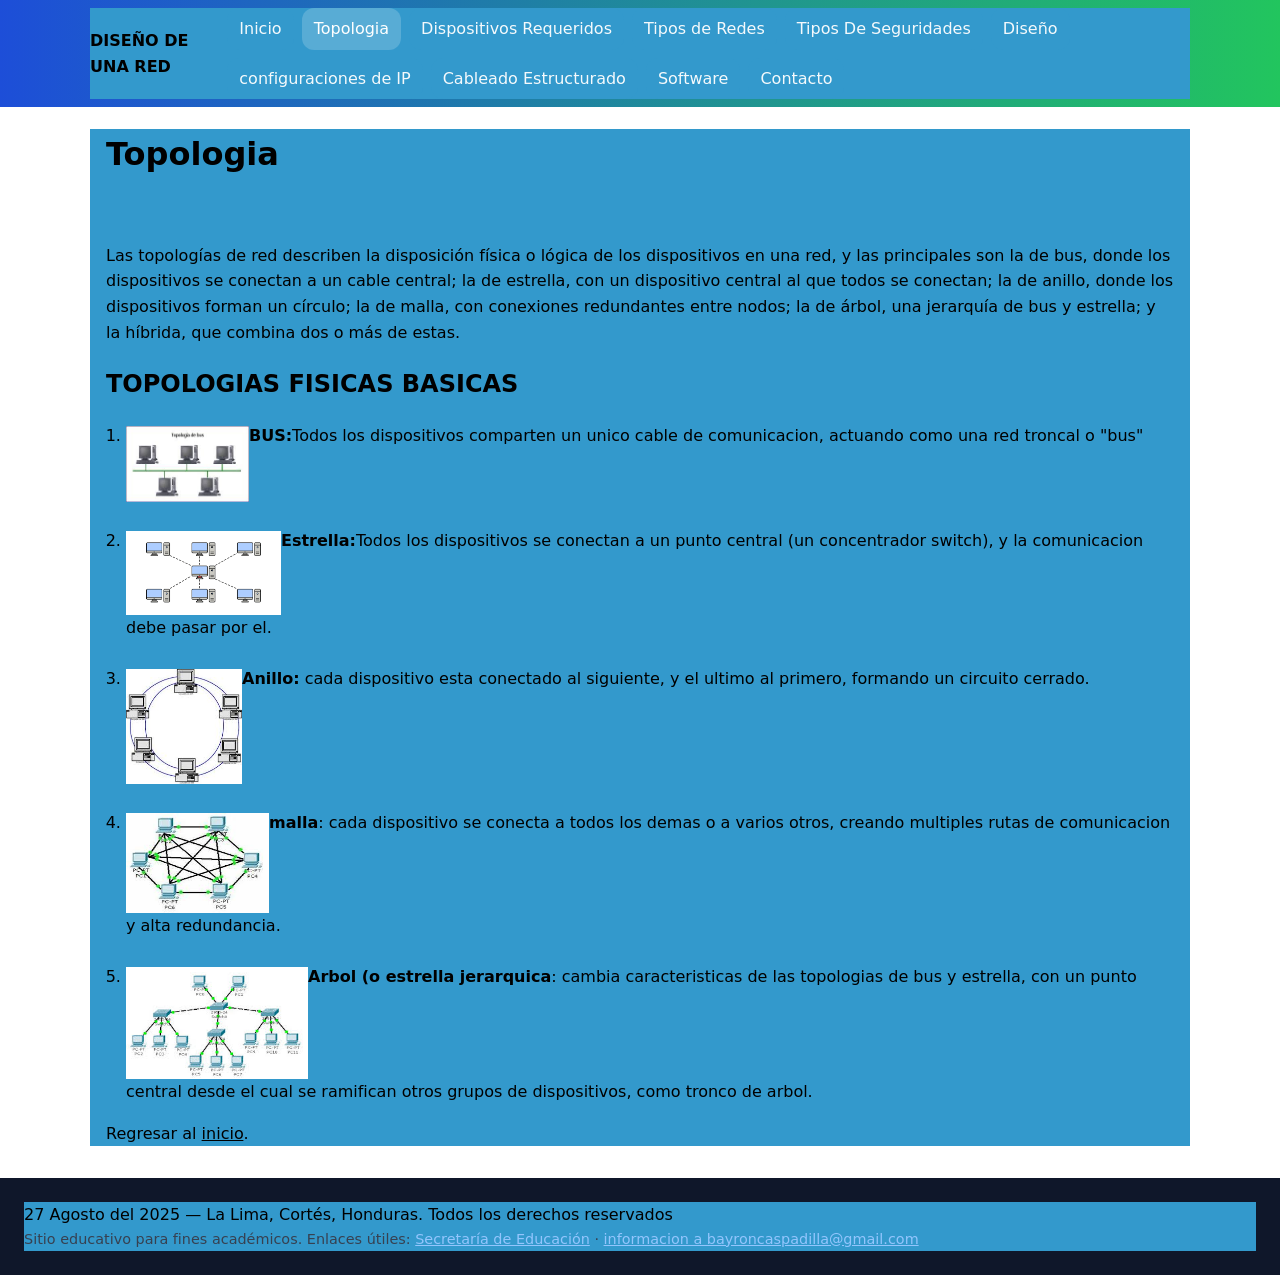
<file: tipologia.html>
<!doctype html>
<html lang="es">
<head>
<meta charset="utf-8"/>
<meta name="viewport" content="width=device-width, initial-scale=1"/>
<title>DISEÑAR  RED INFORMATICA</title>
<link rel="stylesheet" href="css/style.css"/>
<script defer src="js/script.js"></script>
</head>
<body>
<header>
  <nav>
    <a class="logo" href="index.html"><span>DISEÑO DE UNA RED</span>
    </a>
    <div class="menu">
       <a href="index.html">Inicio</a>
<a href="tipologia.html">Topologia</a>
<a href="dispositivos.html">Dispositivos Requeridos</a>
<a href="tipos_red.html">Tipos de Redes</a>
<a href="seguridad.html"> Tipos De Seguridades</a>
<a href="diseños.html">Diseño</a>
<a href="ip_config.html">configuraciones de IP</a>
<a href="cableado.html">Cableado Estructurado</a>
<a href="software.html">Software</a>
<a href="contacto.html">Contacto</a>
    </div>
  </nav>
</header>
<main>

<h1>Topologia</h1>
<p>&nbsp;</p>
<p>Las topologías de red describen la disposición física o lógica de los dispositivos en una red, y las principales son la de bus, donde los dispositivos se conectan a un cable central; la de estrella, con un dispositivo central al que todos se conectan; la de anillo, donde los dispositivos forman un círculo; la de malla, con conexiones redundantes entre nodos; la de árbol, una jerarquía de bus y estrella; y la híbrida, que combina dos o más de estas.</p>
<h2>TOPOLOGIAS FISICAS BASICAS</h2>
<ol>
 <li><strong><img src="bus.jpg" width="123" height="76" align="texttop">BUS:</strong>Todos los dispositivos comparten un unico cable de comunicacion, actuando como una red troncal o &quot;bus&quot;</li>
  <BR>
  <li><strong><img src="estrella.png" width="155" height="84" align="texttop">Estrella:</strong>Todos los dispositivos se conectan a un punto central (un concentrador switch), y la comunicacion debe pasar por el.</li>
  <BR>
  <li><strong><img src="anillo.jpg" width="116" height="115" align="texttop">Anillo:</strong> cada dispositivo esta conectado al siguiente, y el ultimo al primero, formando un circuito cerrado.</li>
  <BR>
  <li><strong><img src="Malla.jpg" width="143" height="100" align="texttop">malla</strong>: cada dispositivo se conecta a todos los demas o a varios otros, creando multiples rutas de comunicacion y alta redundancia.</li>
  <BR>
  <li><strong><img src="arbol1.jpg" width="182" height="112" align="texttop">Arbol (o estrella jerarquica</strong>: cambia caracteristicas de las topologias de bus y estrella, con un punto central desde el cual se ramifican otros grupos de dispositivos, como tronco de arbol.</li>
</ol>
<p>Regresar al <a href="index.html">inicio</a>.</p>

</main>
<footer>
  <div> 27 Agosto del 2025 — La Lima, Cortés, Honduras. Todos los derechos reservados</div>
  <div class="small">Sitio educativo para fines académicos. Enlaces útiles:
    <a href="https://www.se.gob.hn/" target="_blank" rel="noopener">Secretaría de Educación</a> ·
    <a href="mailto:bayroncaspadilla@gmail.com">informacion a bayroncaspadilla@gmail.com</a>
  </div>
</footer>
</body>
</html>
</file>
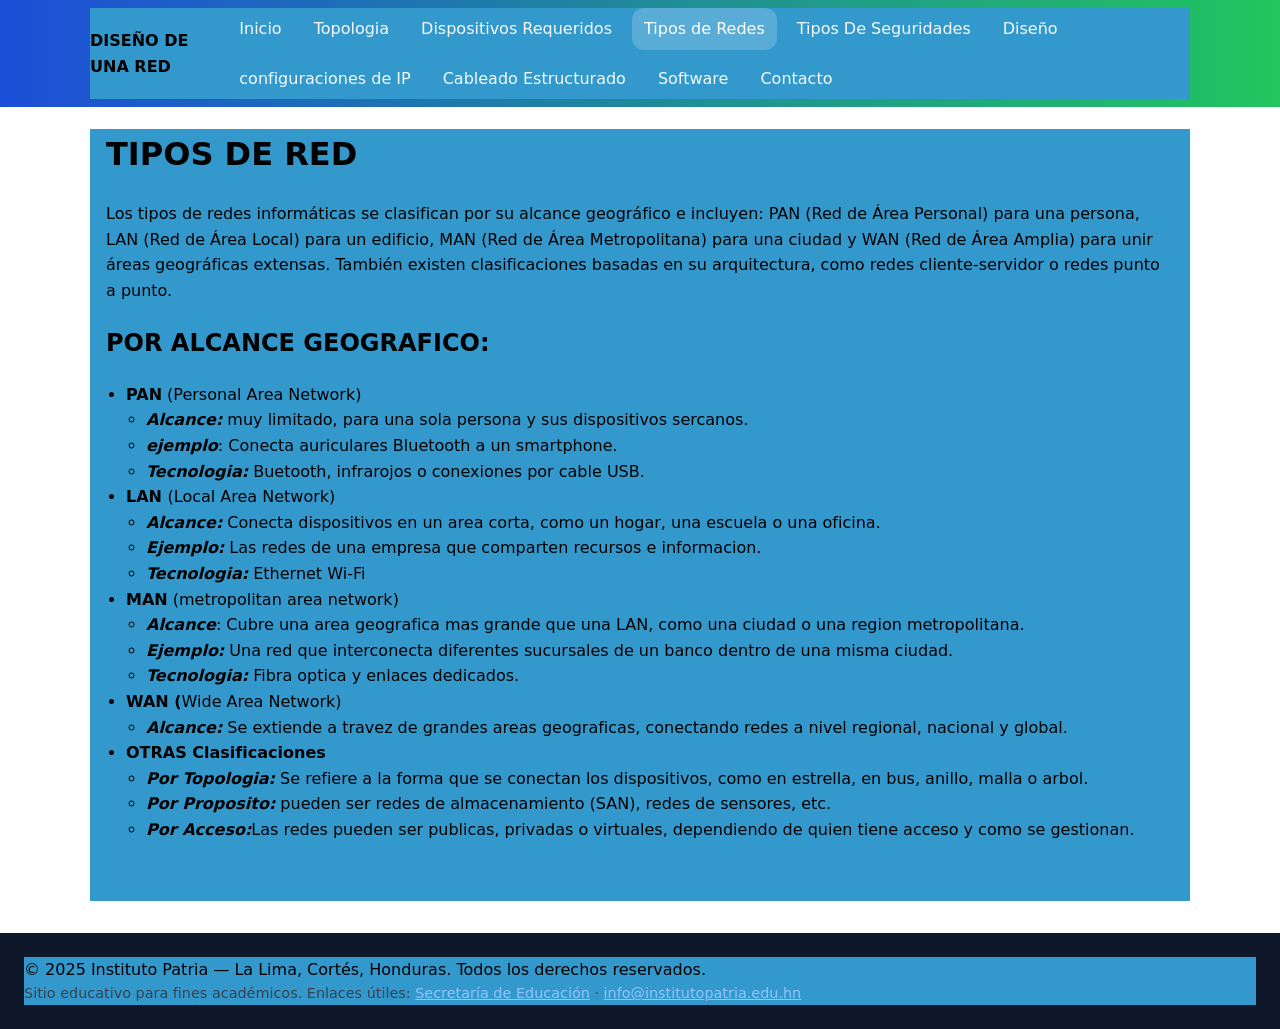
<file: tipos_red.html>
<!doctype html>
<html lang="es">
<head>
<meta charset="utf-8"/>
<meta name="viewport" content="width=device-width, initial-scale=1"/>
<title>DISEÑO DE UNA RED</title>
<link rel="stylesheet" href="css/style.css"/>
<script defer src="js/script.js"></script>
</head>
<body>
<header>
  <nav>
    <a class="logo" href="index.html"><span>DISEÑO DE UNA RED
</span>
    </a>
    <div class="menu">
       <a href="index.html">Inicio</a>
<a href="tipologia.html">Topologia</a>
<a href="dispositivos.html">Dispositivos Requeridos</a>
<a href="tipos_red.html">Tipos de Redes</a>
<a href="seguridad.html"> Tipos De Seguridades</a>
<a href="diseños.html">Diseño</a>
<a href="ip_config.html">configuraciones de IP</a>
<a href="cableado.html">Cableado Estructurado</a>
<a href="software.html">Software</a>
<a href="contacto.html">Contacto</a>
    </div>
  </nav>
</header>
<main>

<h1>TIPOS DE RED</h1>
<p><span data-huuid="15113200827200167219">Los tipos de redes informáticas se clasifican por su alcance geográfico e incluyen: PAN (Red de Área Personal) para una persona, LAN (Red de Área Local) para un edificio, MAN (Red de Área Metropolitana) para una ciudad y WAN (Red de Área Amplia) para unir áreas geográficas extensas. </span><span data-huuid="15113200827200164492">También existen clasificaciones basadas en su arquitectura, como redes cliente-servidor o redes punto a punto</span>.</p>


 
</nav>
<h2>POR ALCANCE GEOGRAFICO:  </h2>
<ul>
    <li><strong>PAN</strong> (Personal Area Network)
<ul>
        <li><strong><em>Alcance:</em></strong> muy limitado, para una sola persona y sus dispositivos sercanos.</li>
        <li><strong><em>ejemplo</em></strong>: Conecta auriculares Bluetooth a un smartphone.</li>
        <li><strong><em>Tecnologia:</em></strong> Buetooth, infrarojos o conexiones por cable USB.</li>
      </ul>
    </li>
    <li><strong>LAN </strong>(Local Area Network)
      <ul>
        <li><strong><em>Alcance:</em></strong> Conecta dispositivos en un area corta, como un hogar, una escuela o una oficina.</li>
        <li><em><strong>Ejemplo:</strong></em> Las redes de una empresa que comparten recursos e informacion.</li>
        <li><em><strong>Tecnologia:</strong></em> Ethernet Wi-Fi</li>
      </ul>
    </li>
    <li><strong>MAN</strong> (metropolitan area network)
      <ul>
        <li><strong><em>Alcance</em></strong>: Cubre una area geografica mas grande que una LAN, como una ciudad o una region metropolitana.</li>
        <li><em><strong>Ejemplo:</strong></em> Una red que interconecta diferentes sucursales de un banco dentro de una misma ciudad.</li>
        <li><em><strong>Tecnologia:</strong></em> Fibra optica y enlaces dedicados.</li>
      </ul>
    </li>
    <li><strong>WAN (</strong>Wide Area Network) 
      <ul>
        <li><em><strong>Alcance:</strong></em> Se extiende a travez de grandes areas geograficas, conectando redes a nivel regional, nacional y global.</li>
      </ul>
    </li>
    <li><strong>OTRAS Clasificaciones</strong>
      <ul>
        <li><strong><em>Por Topologia:</em></strong> Se refiere a la forma que se conectan los dispositivos, como en estrella, en bus, anillo, malla o arbol.</li>
        <li><em><strong>Por Proposito:</strong></em> pueden ser redes de almacenamiento (SAN), redes de sensores, etc.</li>
        <li><em><strong>Por Acceso:</strong></em>Las redes pueden ser publicas, privadas o virtuales, dependiendo de quien tiene acceso y como se gestionan.</li>
      </ul>
    </li>
  </ul>
</section><h2>&nbsp;</h2>
</section>

</main>
<footer>
  <div>© 2025 Instituto Patria — La Lima, Cortés, Honduras. Todos los derechos reservados.</div>
  <div class="small">Sitio educativo para fines académicos. Enlaces útiles:
    <a href="https://www.se.gob.hn/" target="_blank" rel="noopener">Secretaría de Educación</a> ·
    <a href="mailto:info@institutopatria.edu.hn">info@institutopatria.edu.hn</a>
  </div>
</footer>
</body>
</html>
</file>
<file: css/style.css>
:root{
  --primary:#1d4ed8;
  --accent:#22c55e;
  --dark:#0f172a;
  --light:#f8fafc;
}
*{
	box-sizing: border-box;
	color: #000;
	background-color: #39C;
}
body{
  margin:0;
  font-family: system-ui,-apple-system,Segoe UI,Roboto,Ubuntu,Cantarell,'Helvetica Neue',Arial,'Noto Sans',sans-serif;
  line-height:1.6;
  color:#111827;
  background:#ffffff;
}
header{
  background:linear-gradient(90deg,var(--primary),var(--accent));
  color:white;
  padding: 0.5rem 1rem;
  position: sticky;
  top:0;
  z-index:1000;
}
nav{
  display:flex;
  align-items:center;
  gap:1rem;
  max-width:1100px;
  margin:0 auto;
}
nav a.logo{
  display:flex;align-items:center;gap:.5rem;text-decoration:none;color:white;font-weight:700;
}
nav img{height:48px;width:48px}
.menu{
  display:flex;flex-wrap:wrap;gap:.5rem;margin-left:auto;
}
.menu a{
  color:white;text-decoration:none;padding:.5rem .75rem;border-radius:.75rem;opacity:.95
}
.menu a:hover,.menu a.active{background:rgba(255,255,255,.18);opacity:1}
main{max-width:1100px;margin:1rem auto;padding:0 1rem;}
.hero{
  display:grid;grid-template-columns:1.2fr 1fr;gap:1rem;align-items:center;
  background:#f1f5f9;border:1px solid #e2e8f0;border-radius:1rem;padding:1rem;
}
.hero img{width:100%;border-radius:1rem;box-shadow:0 10px 30px rgba(0,0,0,.06)}
.card{
  background:#ffffff;border:1px solid #e5e7eb;border-radius:1rem;padding:1rem;box-shadow:0 10px 20px rgba(0,0,0,.04);margin:1rem 0;
}
.grid{display:grid;gap:1rem}
.grid.cols-3{grid-template-columns:repeat(auto-fit,minmax(220px,1fr));}
footer{
  margin-top:2rem;
  background:#0f172a;color:#e2e8f0;padding:1.5rem;
}
footer a{color:#93c5fd}
table{width:100%;border-collapse:collapse}
th,td{padding:.6rem;border-bottom:1px solid #e5e7eb;text-align:left}
thead th{background:#f8fafc;border-bottom:2px solid #e5e7eb}
ul,ol{padding-left:1.25rem}
form label{display:block;margin-top:.75rem;font-weight:600}
input,select,textarea{width:100%;padding:.6rem;border:1px solid #d1d5db;border-radius:.6rem}
button{padding:.6rem 1rem;border:none;border-radius:.75rem;background:var(--primary);color:white;font-weight:600;cursor:pointer}
.anchor{scroll-margin-top:90px}
.small{font-size:.9rem;color:#374151}
figure{margin:0}
figure img{width:100%;border-radius:.75rem}
.badge{display:inline-block;padding:.25rem .5rem;border-radius:.5rem;background:#dbeafe;color:#1e40af;font-size:.75rem}
.hero div h1 em {
	color: #336699;
}
.hero div h1 em {
	color: #000000;
}
</file>
